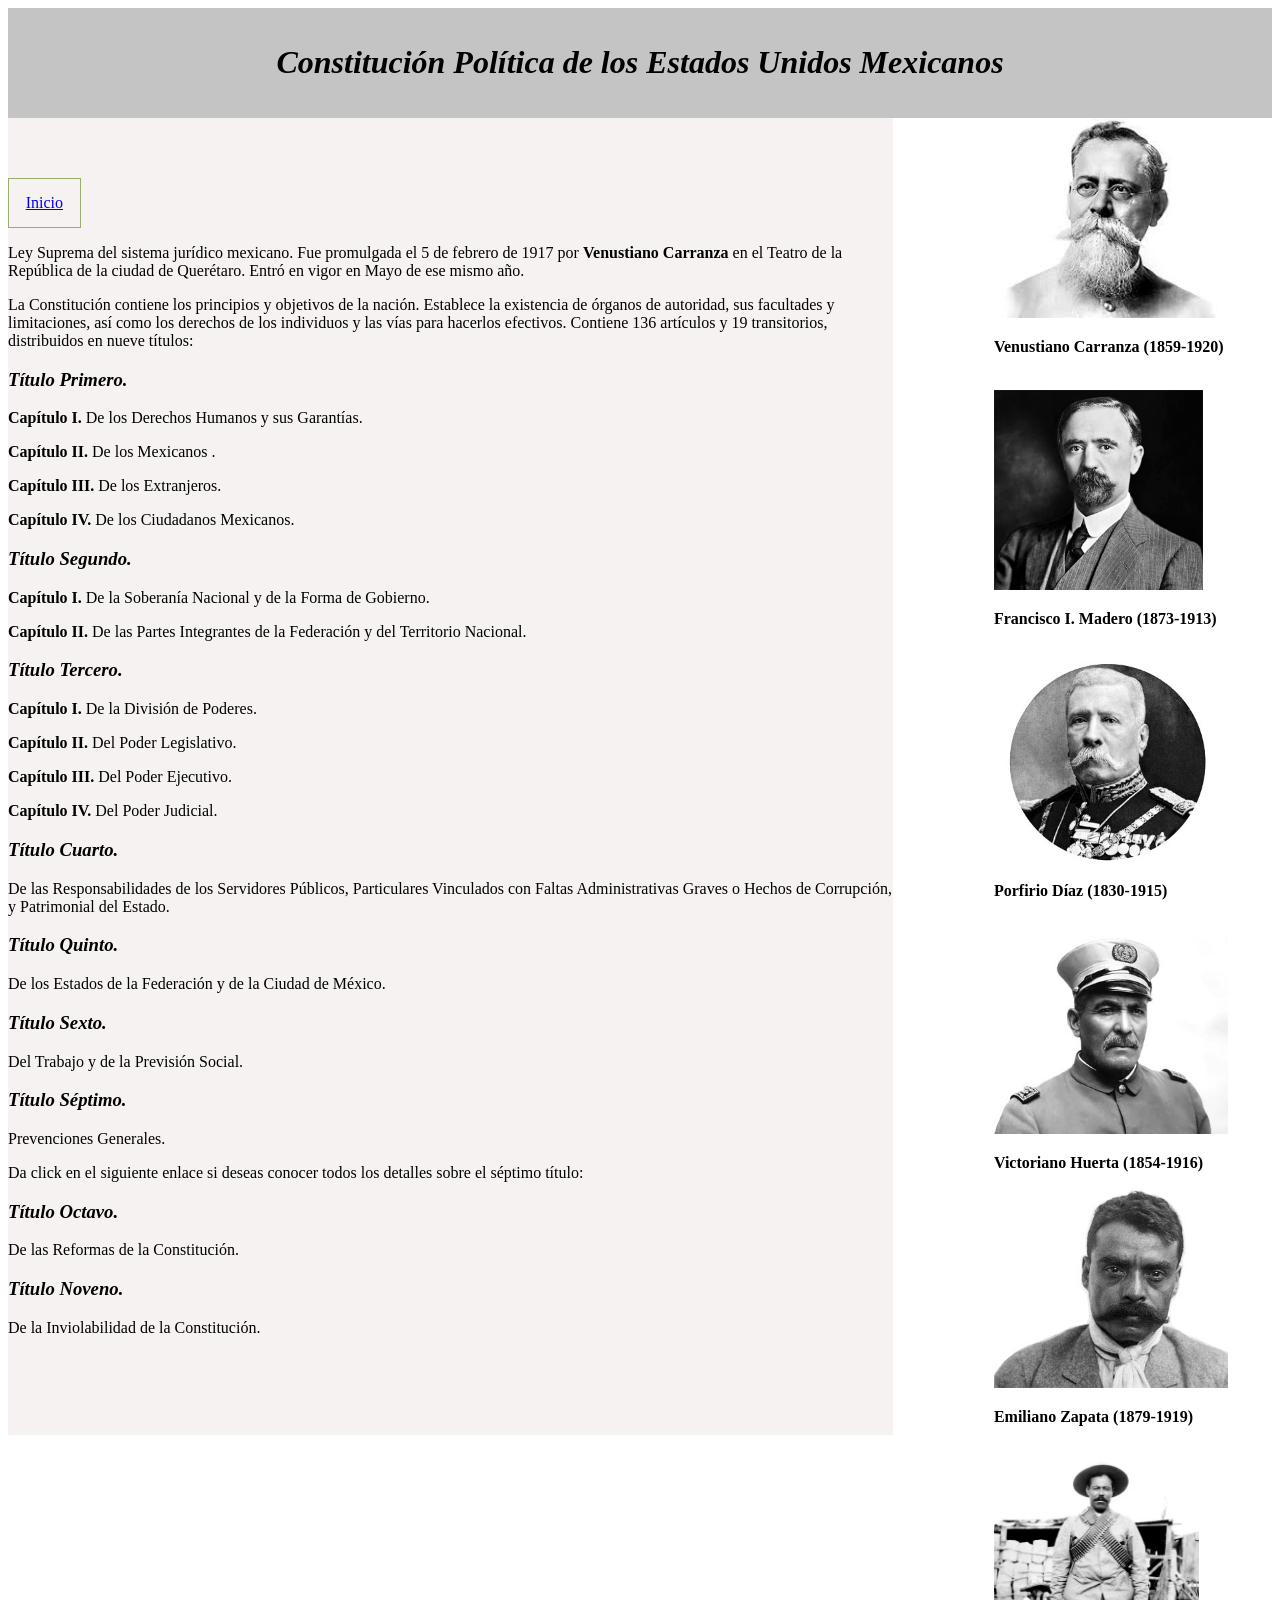
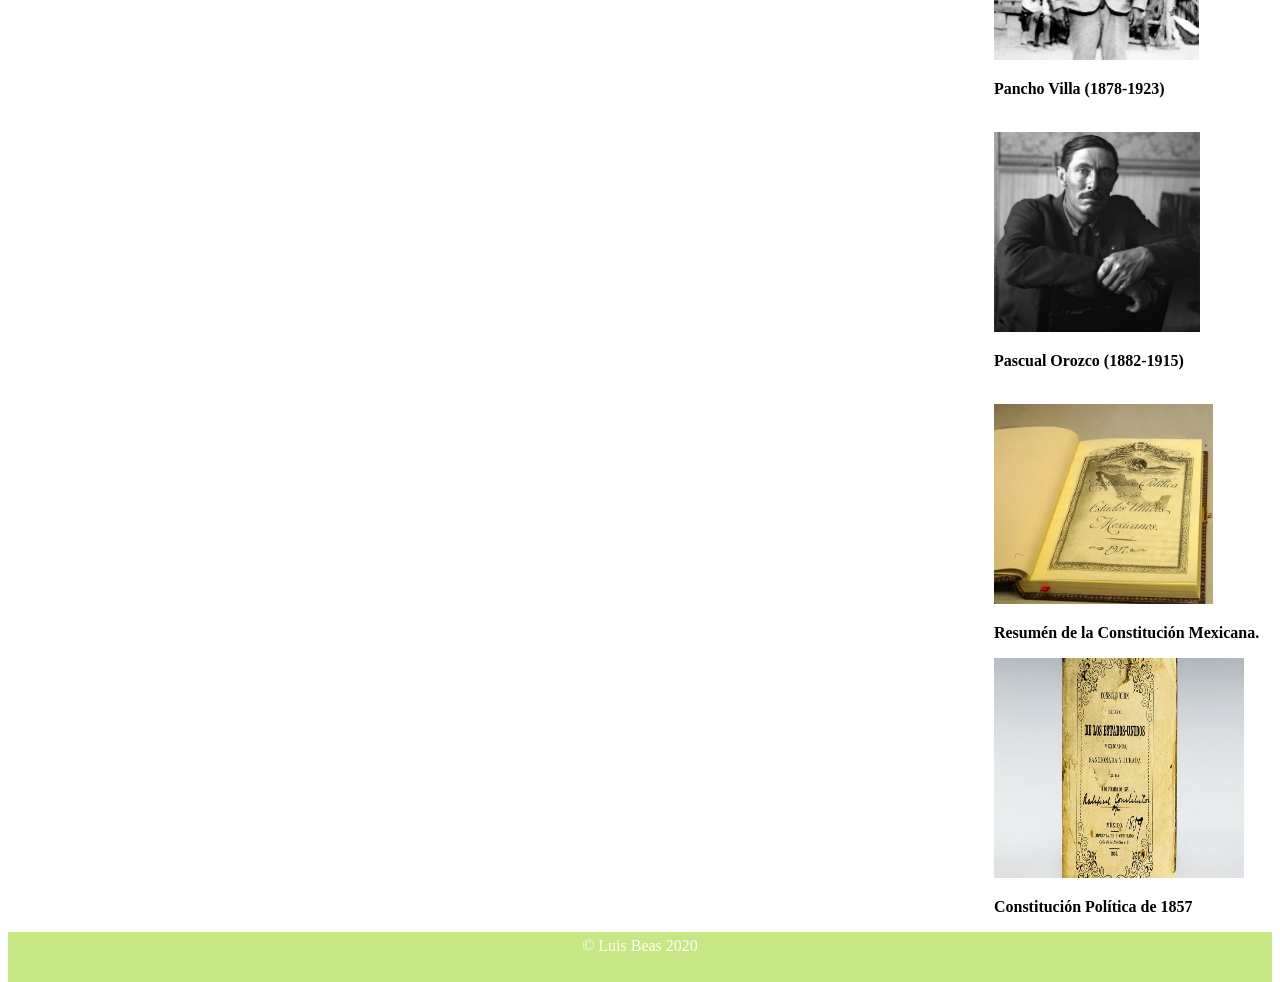
<file: index.html>
<!DOCTYPE html>
<html lang="es">
<head>
<meta charset="UTF-8">
<title>La Constituci&oacute;n Mexicana</title>
<link rel="stylesheet" href="CSS/config.css">
</head>
<body>
<header>
<h1><center><i>Constituci&oacute;n Pol&iacute;tica de los Estados Unidos Mexicanos</i></center></h1>
</header>
<section>
<li><center>
<a href="index.html">Inicio</a>
</center></li>
<p>
Ley Suprema del sistema jur&iacute;dico mexicano. Fue promulgada el 5 de febrero de 1917 por <strong>Venustiano Carranza</strong> en el Teatro de la Rep&uacute;blica de la ciudad de Quer&eacute;taro. Entr&oacute; en vigor en Mayo de ese mismo año.
</p>

<p>
La Constituci&oacute;n contiene los principios y objetivos de la naci&oacute;n. Establece la existencia de &oacute;rganos de autoridad, sus facultades y limitaciones, as&iacute; como los derechos de los individuos y las v&iacute;as para hacerlos efectivos. Contiene 136 artículos y 19 transitorios, distribuidos en nueve t&iacute;tulos: </p>
<h3><i>
T&iacute;tulo Primero. </i></h3>
<p><b>
Cap&iacute;tulo I.</b> De los Derechos Humanos y sus Garant&iacute;as.</p>
<p><b>
Cap&iacute;tulo II.</b> De los Mexicanos .</p>
<p><b>
Cap&iacute;tulo III.</b> De los Extranjeros.</p>
<p><b>
Cap&iacute;tulo IV.</b> De los Ciudadanos Mexicanos.</p>

<h3><i>
T&iacute;tulo Segundo.</i></h3> 
<p><b>
Cap&iacute;tulo I.</b> De la Soberan&iacute;a Nacional y de la Forma de Gobierno.</p>
<p><b>
Cap&iacute;tulo II.</b> De las Partes Integrantes de la Federaci&oacute;n y del Territorio Nacional.</p>

<h3><i>
T&iacute;tulo Tercero.</i></h3> 
<p><b>
Cap&iacute;tulo I.</b> De la Divisi&oacute;n de Poderes.</p>
<p><b>
Cap&iacute;tulo II.</b> Del Poder Legislativo.</p>
<p><b>
Cap&iacute;tulo III.</b> Del Poder Ejecutivo.</p>
<p><b>
Cap&iacute;tulo IV.</b> Del Poder Judicial.</p>

<h3><i>
T&iacute;tulo Cuarto. </i></h3> De las Responsabilidades de los Servidores P&uacute;blicos, Particulares Vinculados con Faltas Administrativas Graves o Hechos de Corrupci&oacute;n, y Patrimonial del Estado. </p>

<h3><i>
T&iacute;tulo Quinto.</i></h3> De los Estados de la Federaci&oacute;n y de la Ciudad de M&eacute;xico.</p>

<h3><i>
T&iacute;tulo Sexto.</i></h3> Del Trabajo y de la Previsi&oacute;n Social.</p>

<h3><i>
T&iacute;tulo S&eacute;ptimo.</i></h3> Prevenciones Generales.</p>
<p>Da click en el siguiente enlace si deseas conocer todos los detalles sobre el s&eacute;ptimo t&iacute;tulo: </p>

<h3><i>
T&iacute;tulo Octavo.</i></h3> De las Reformas de la Constituci&oacute;n.</p>

<h3><i>
T&iacute;tulo Noveno.</i></h3> De la Inviolabilidad de la Constituci&oacute;n.</p>

<br>
<br>

</p>
</section>
<aside>
<a href="VC.html" target="_blank"> <img SRC="IMG/VC.jpg" height="200px"> </a>
<p><strong>Venustiano Carranza (1859-1920)</strong></p><br>
<a href="FIM.html" target="_blank"> <img src="IMG/FIM.jpg" height="200px"> </a>
<p><strong>Francisco I. Madero (1873-1913)</strong></p><br>
<a href="PD.html" target="_blank"> <img src="IMG/PD.jpg" height="200px"> </a>
<p><strong>Porfirio D&iacute;az (1830-1915)</strong></p><br>
<a href="VH.html" target="_blank"> <img src="IMG/VH.jpg" height="200px"> </a>
<p><strong>Victoriano Huerta (1854-1916)</strong></p>
<a href="EZ.html" target="_blank"> <img src="IMG/EZ.jpg" height="200px"> </a>
<p><strong>Emiliano Zapata (1879-1919)</strong></p><br>
<a href="PV.html" target="_blank"> <img src="IMG/PV.jpg" height="200px"> </a>
<p><strong>Pancho Villa (1878-1923)</strong></p><br>
<a href="PO.html" target="_blank"> <img SRC="IMG/PO.jpg" height="200px"> </a>
<p><strong>Pascual Orozco (1882-1915)</strong></p><br>
<a href="RESCON.html" target="_blank"> <img src="IMG/CM2.jpg" height="200px"> </a>
<p><strong>Resum&eacute;n de la Constituci&oacute;n Mexicana. </strong></p>
<a href="RESCON57.html" target="_blank"> <img src="IMG/CM57.jpg" height="220px" width="250px"> </a>
<p><strong>Constituci&oacute;n Pol&iacute;tica de 1857</strong></p>

</aside>
<footer>
&copy; Luis Beas 2020
</footer>
</file>
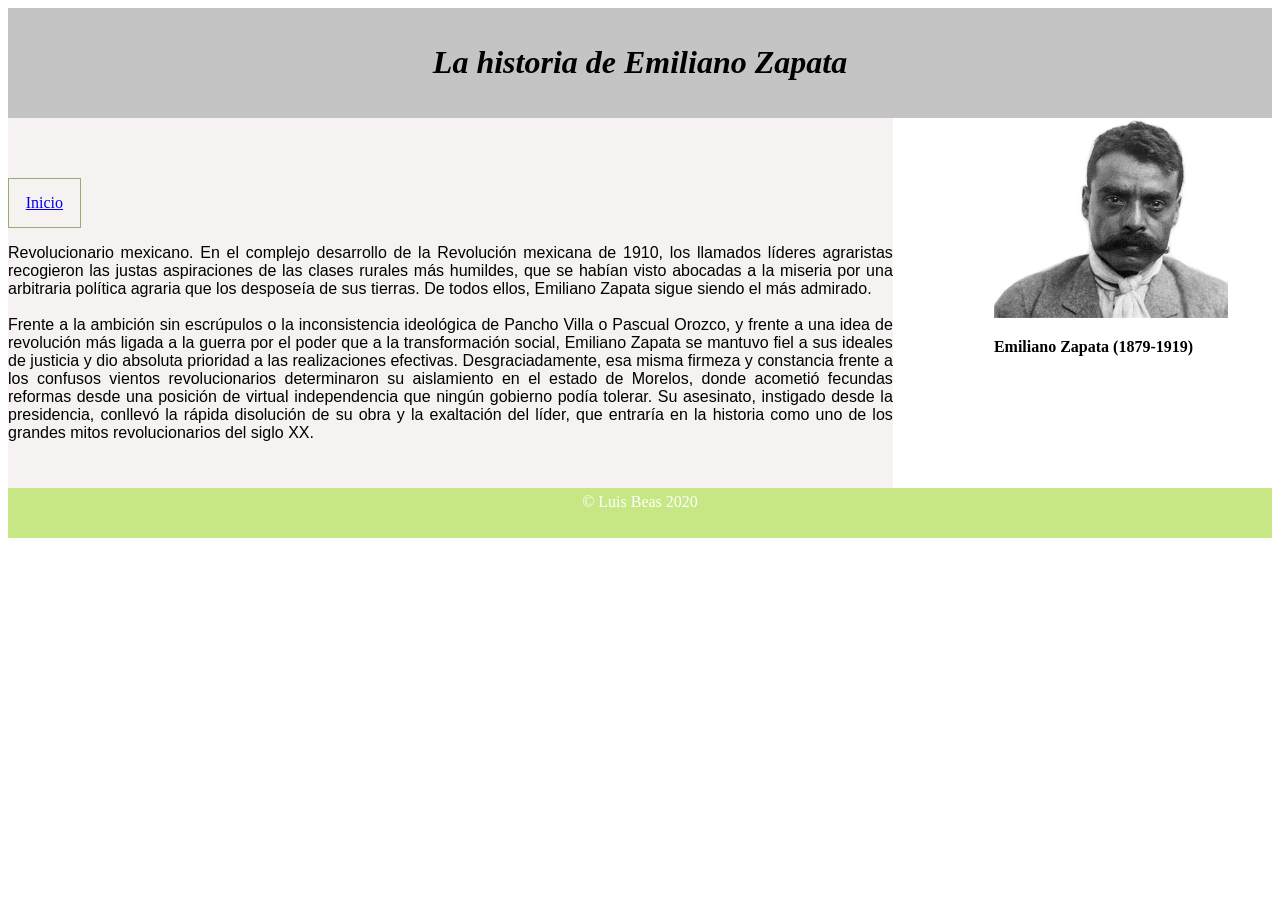
<file: EZ.html>
<!DOCTYPE html>
<html lang="es">
<head>
<meta charset="UTF-8">
<title>Emiliano Zapata</title>
<link rel="stylesheet" href="CSS/config.css">
</head>
<body>
<header>
<h1><center><i>La historia de Emiliano Zapata</i></center></h1>
</header>
<section>
<li><center>
<a href="index.html">Inicio</a>
</center></li>
<p id="LETRA"> 
Revolucionario mexicano. En el complejo desarrollo de la Revoluci&oacute;n mexicana de 1910, los llamados l&iacute;deres agraristas recogieron las justas aspiraciones
de las clases rurales m&aacute;s humildes, que se hab&iacute;an visto abocadas a la miseria por una arbitraria pol&iacute;tica agraria que los despose&iacute;a de sus tierras.
De todos ellos, Emiliano Zapata sigue siendo el m&aacute;s admirado. <br> <br>
Frente a la ambici&oacute;n sin escr&uacute;pulos o la inconsistencia ideol&oacute;gica de Pancho Villa o Pascual Orozco, y frente a una idea de revoluci&oacute;n m&aacute;s ligada a la guerra
por el poder que a la transformaci&oacute;n social, Emiliano Zapata se mantuvo fiel a sus ideales de justicia y dio absoluta prioridad a las realizaciones efectivas.
Desgraciadamente, esa misma firmeza y constancia frente a los confusos vientos revolucionarios determinaron su aislamiento en el estado de Morelos,
donde acometi&oacute; fecundas reformas desde una posici&oacute;n de virtual independencia que ning&uacute;n gobierno pod&iacute;a tolerar. Su asesinato, instigado desde la presidencia, 
conllev&oacute; la r&aacute;pida disoluci&oacute;n de su obra y la exaltaci&oacute;n del l&iacute;der, que entrar&iacute;a en la historia como uno de los grandes mitos revolucionarios del siglo XX.
</p>
</section>
<aside>
<img src="IMG/EZ.jpg" height="200px">
<p><strong>Emiliano Zapata (1879-1919)</strong></p><br>
</aside>
<footer>
&copy; Luis Beas 2020
</footer>
</file>
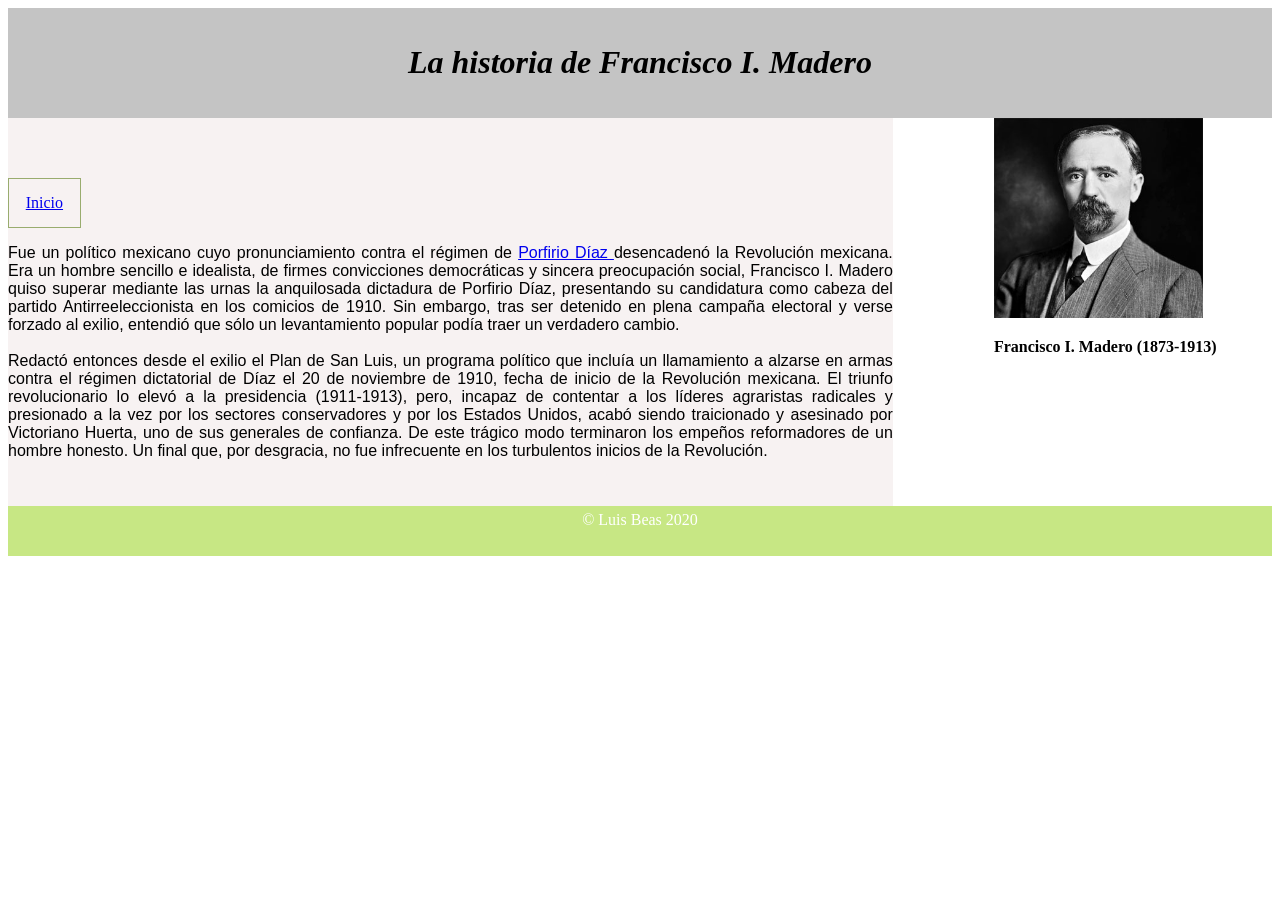
<file: FIM.html>
<!DOCTYPE html>
<html lang="es">
<head>
<meta charset="UTF-8">
<title>Francisco I. Madero</title>
<link rel="stylesheet" href="CSS/config.css">
</head>
<body>
<header>
<h1><center><i>La historia de Francisco I. Madero</i></center></h1>
</header>
<section>
<li><center>
<a href="index.html">Inicio</a>
</center></li>
<p id="LETRA"> Fue un pol&iacute;tico mexicano cuyo pronunciamiento contra el r&eacute;gimen de <a href="PD.html" target="_blank">Porfirio D&iacute;az </a>  desencaden&oacute; la Revoluci&oacute;n mexicana.
Era un hombre sencillo e idealista, de firmes convicciones democr&aacute;ticas y sincera preocupaci&oacute;n social, Francisco I. Madero quiso superar
mediante las urnas la anquilosada dictadura de Porfirio D&iacute;az, presentando su candidatura como cabeza del partido Antirreeleccionista en los comicios 
de 1910. Sin embargo, tras ser detenido en plena campaña electoral y verse forzado al exilio, entendi&oacute; que s&oacute;lo un levantamiento popular pod&iacute;a
traer un verdadero cambio. <br> 
<br>
Redact&oacute; entonces desde el exilio el Plan de San Luis, un programa pol&iacute;tico que inclu&iacute;a un llamamiento a alzarse en armas contra el r&eacute;gimen dictatorial de D&iacute;az
el 20 de noviembre de 1910, fecha de inicio de la Revoluci&oacute;n mexicana. El triunfo revolucionario lo elev&oacute; a la presidencia (1911-1913), pero, 
incapaz de contentar a los l&iacute;deres agraristas radicales y presionado a la vez por los sectores conservadores y por los Estados Unidos,
acab&oacute; siendo traicionado y asesinado por Victoriano Huerta, uno de sus generales de confianza.
De este tr&aacute;gico modo terminaron los empeños reformadores de un hombre honesto. Un final que, por desgracia, no fue infrecuente en los turbulentos inicios de la Revoluci&oacute;n.
</p>
</section>
<aside>
<img src="IMG/FIM.jpg" height="200px">
<p><strong> Francisco I. Madero (1873-1913) </strong></p>
</aside>
<footer>
&copy; Luis Beas 2020

</footer>
</file>
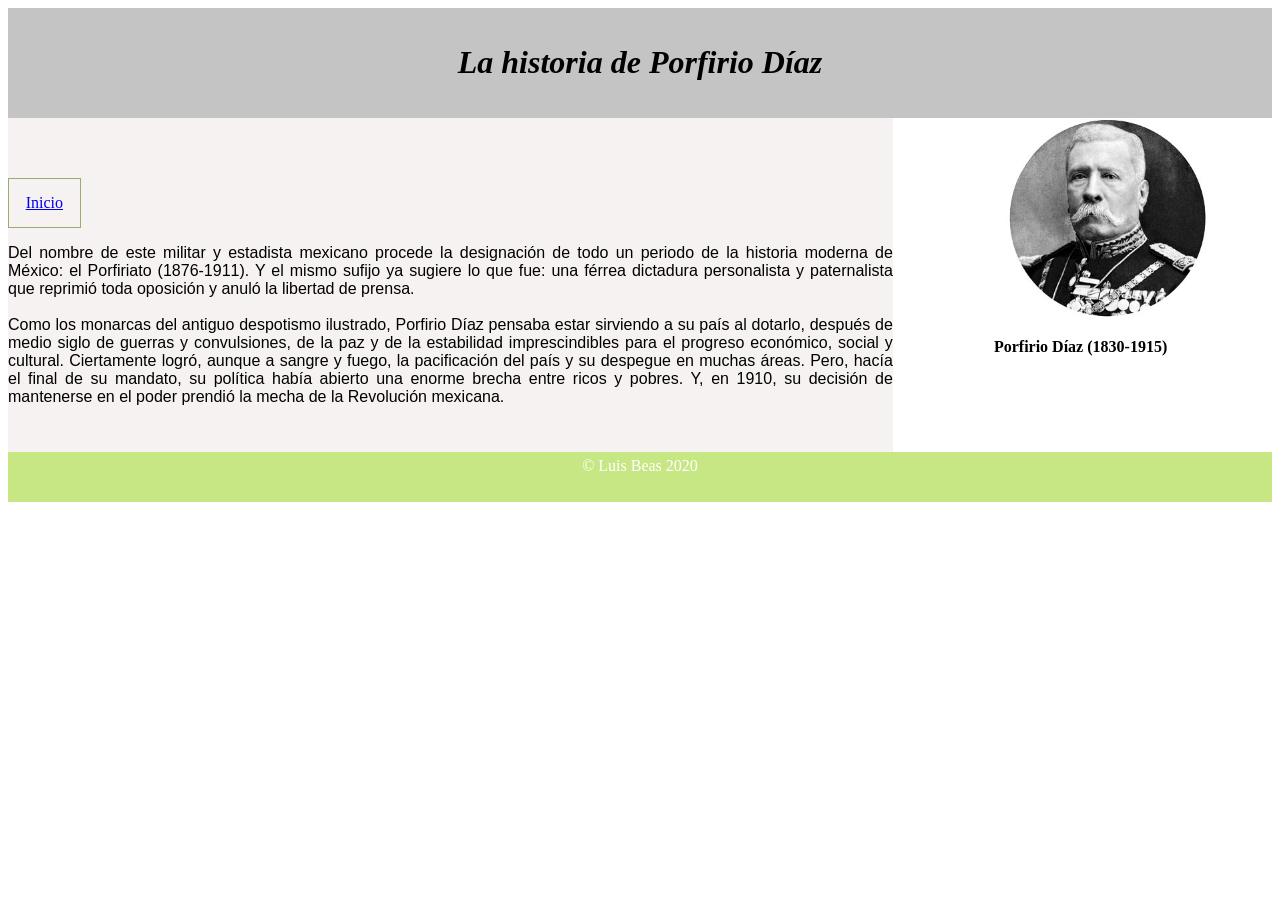
<file: PD.html>
<!DOCTYPE html>
<html lang="es">
<head>
<meta charset="UTF-8">
<title>Porfirio D&iacute;az</title>
<link rel="stylesheet" href="CSS/config.css">
</head>
<body>
<header>
<h1><center><i>La historia de Porfirio D&iacute;az</i></center></h1>
</header>
<section>
<li><center>
<a href="index.html">Inicio</a>
</center></li>
<p id="LETRA"> Del nombre de este militar y estadista mexicano procede la designaci&oacute;n de todo un periodo de la historia moderna de M&eacute;xico: el Porfiriato (1876-1911).
Y el mismo sufijo ya sugiere lo que fue: una f&eacute;rrea dictadura personalista y paternalista que reprimi&oacute; toda oposici&oacute;n y anul&oacute; la libertad de prensa.
<br> <br>
Como los monarcas del antiguo despotismo ilustrado, Porfirio D&iacute;az pensaba estar sirviendo a su pa&iacute;s al dotarlo, despu&eacute;s de medio siglo de guerras y convulsiones,
de la paz y de la estabilidad imprescindibles para el progreso econ&oacute;mico, social y cultural. Ciertamente logr&oacute;, aunque a sangre y fuego, la pacificaci&oacute;n del pa&iacute;s
y su despegue en muchas &aacute;reas. Pero, hac&iacute;a el final de su mandato, su pol&iacute;tica hab&iacute;a abierto una enorme brecha entre ricos y pobres.
Y, en 1910, su decisi&oacute;n de mantenerse en el poder prendi&oacute; la mecha de la Revoluci&oacute;n mexicana.
</p>
</section>
<aside>
<img src="IMG/PD.jpg" height="200px">
<p><strong>Porfirio D&iacute;az (1830-1915)</strong></p><br>
</aside>
<footer>
&copy; Luis Beas 2020
</footer>
</file>
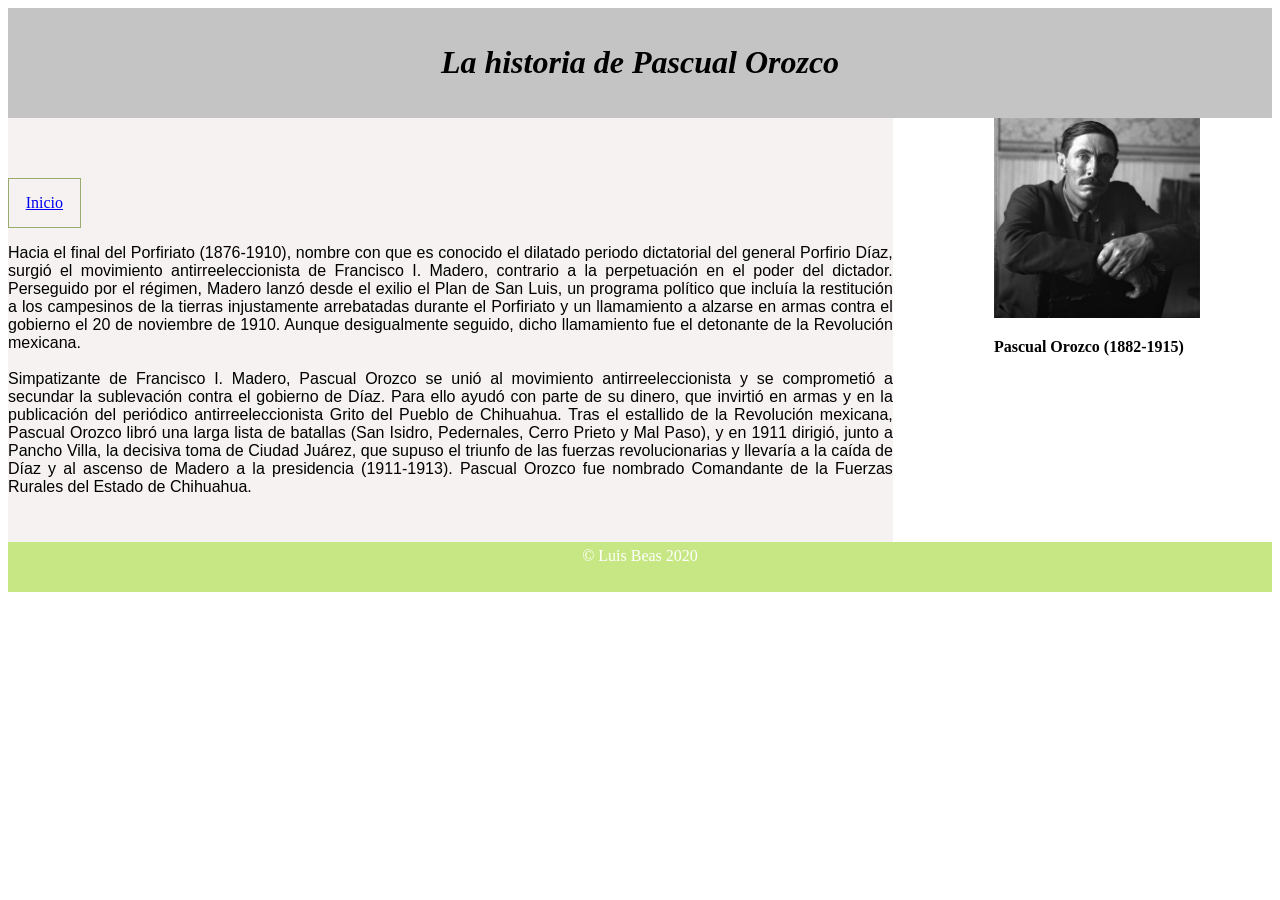
<file: PO.html>
<!DOCTYPE html>
<html lang="es">
<head>
<meta charset="UTF-8">
<title>Pascual Orozco</title>
<link rel="stylesheet" href="CSS/config.css">
</head>
<body>
<header>
<h1><center><i>La historia de Pascual Orozco</i></center></h1>
</header>
<section>
<li><center>
<a href="index.html">Inicio</a>
</center></li>
<p id="LETRA">
Hacia el final del Porfiriato (1876-1910), nombre con que es conocido el dilatado periodo dictatorial del general Porfirio D&iacute;az, surgi&oacute; el movimiento
antirreeleccionista de Francisco I. Madero, contrario a la perpetuaci&oacute;n en el poder del dictador. Perseguido por el r&eacute;gimen, Madero lanz&oacute; desde el exilio el 
Plan de San Luis, un programa pol&iacute;tico que inclu&iacute;a la restituci&oacute;n a los campesinos de la tierras injustamente arrebatadas durante el Porfiriato y un 
llamamiento a alzarse en armas contra el gobierno el 20 de noviembre de 1910. Aunque desigualmente seguido, dicho llamamiento fue el detonante de la 
Revoluci&oacute;n mexicana. <br> <br>
Simpatizante de Francisco I. Madero, Pascual Orozco se uni&oacute; al movimiento antirreeleccionista y se comprometi&oacute; a secundar la sublevaci&oacute;n contra el gobierno 
de D&iacute;az. Para ello ayud&oacute; con parte de su dinero, que invirti&oacute; en armas y en la publicaci&oacute;n del peri&oacute;dico antirreeleccionista Grito del Pueblo de Chihuahua.
Tras el estallido de la Revoluci&oacute;n mexicana, Pascual Orozco libr&oacute; una larga lista de batallas (San Isidro, Pedernales, Cerro Prieto y Mal Paso), 
y en 1911 dirigi&oacute;, junto a Pancho Villa, la decisiva toma de Ciudad Juárez, que supuso el triunfo de las fuerzas revolucionarias y llevar&iacute;a a la ca&iacute;da 
de D&iacute;az y al ascenso de Madero a la presidencia (1911-1913). Pascual Orozco fue nombrado Comandante de la Fuerzas Rurales del Estado de Chihuahua.
</p>
</section>
<aside>
<img SRC="IMG/PO.jpg" height="200px">
<p><strong>Pascual Orozco (1882-1915)</strong></p>
</aside>
<footer>
&copy; Luis Beas 2020
</footer>
</file>
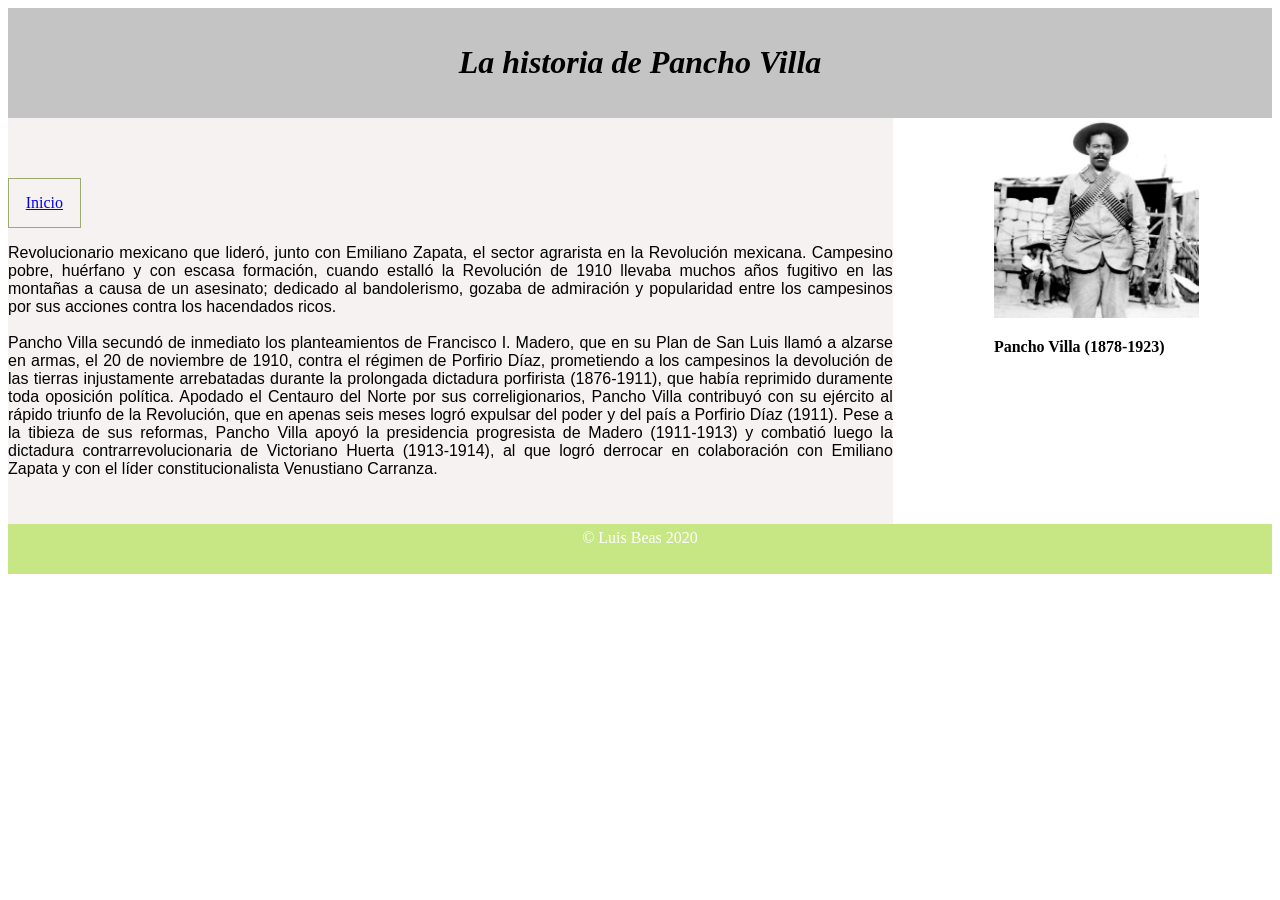
<file: PV.html>
<!DOCTYPE html>
<html lang="es">
<head>
<meta charset="UTF-8">
<title>Pancho Villa</title>
<link rel="stylesheet" href="CSS/config.css">
</head>
<body>
<header>
<h1><center><i>La historia de Pancho Villa</i></center></h1>
</header>
<section>
<li><center>
<a href="index.html">Inicio</a>
</center></li>
<p id="LETRA"> 
Revolucionario mexicano que lider&oacute;, junto con Emiliano Zapata, el sector agrarista en la Revoluci&oacute;n mexicana. Campesino pobre, hu&eacute;rfano y con escasa formaci&oacute;n,
cuando estall&oacute; la Revoluci&oacute;n de 1910 llevaba muchos años fugitivo en las montañas a causa de un asesinato; dedicado al bandolerismo, gozaba de admiraci&oacute;n
y popularidad entre los campesinos por sus acciones contra los hacendados ricos. <br><br>
Pancho Villa secund&oacute; de inmediato los planteamientos de Francisco I. Madero, que en su Plan de San Luis llam&oacute; a alzarse en armas, el 20 de noviembre de 1910,
contra el r&eacute;gimen de Porfirio D&iacute;az, prometiendo a los campesinos la devoluci&oacute;n de las tierras injustamente arrebatadas durante la prolongada dictadura porfirista
(1876-1911), que hab&iacute;a reprimido duramente toda oposici&oacute;n pol&iacute;tica. Apodado el Centauro del Norte por sus correligionarios, Pancho Villa contribuy&oacute; con su
ej&eacute;rcito al r&aacute;pido triunfo de la Revoluci&oacute;n, que en apenas seis meses logr&oacute; expulsar del poder y del pa&iacute;s a Porfirio D&iacute;az (1911).
Pese a la tibieza de sus reformas, Pancho Villa apoy&oacute; la presidencia progresista de Madero (1911-1913) y combati&oacute; luego la dictadura contrarrevolucionaria
de Victoriano Huerta (1913-1914), al que logr&oacute; derrocar en colaboración con Emiliano Zapata y con el líder constitucionalista Venustiano Carranza.
</p>
</section>
<aside>
<img src="IMG/PV.jpg" height="200px">
<p><strong>Pancho Villa (1878-1923)</strong></p><br>
</aside>
<footer>
&copy; Luis Beas 2020
</footer>
</file>
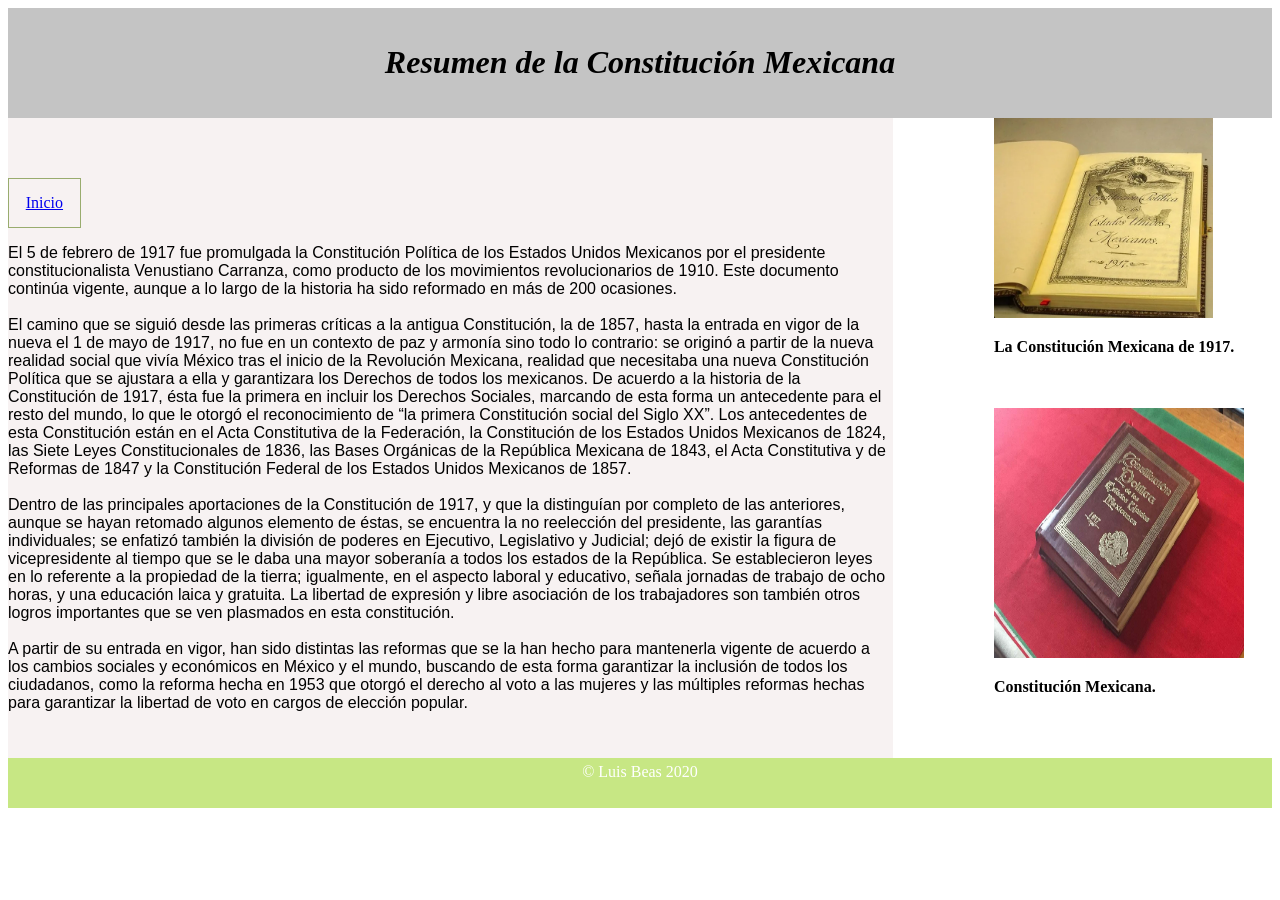
<file: RESCON.html>
<!DOCTYPE html>
<html lang="es">
<head>
<meta charset="UTF-8">
<title>Constituci&oacute;n Mexicana</title>
<link rel="stylesheet" href="CSS/config.css">
</head>
<body>
<header>
<h1><center><i>Resumen de la Constituci&oacute;n Mexicana</i></center></h1>
</header>
<section>
<li><center>
<a href="index.html">Inicio</a>
</center></li>
<p id="RESUMEN">
El 5 de febrero de 1917 fue promulgada la Constituci&oacute;n Pol&iacute;tica de los Estados Unidos Mexicanos por el presidente constitucionalista Venustiano Carranza,
como producto de los movimientos revolucionarios de 1910. Este documento contin&uacute;a vigente, aunque a lo largo de la historia 
ha sido reformado en m&aacute;s de 200 ocasiones. <br> <br>
El camino que se sigui&oacute; desde las primeras cr&iacute;ticas a la antigua Constituci&oacute;n, la de 1857, hasta la entrada en vigor de la nueva el 1 de mayo de 1917, 
no fue en un contexto de paz y armon&iacute;a sino todo lo contrario: se origin&oacute; a partir de la nueva realidad social que viv&iacute;a México tras el inicio 
de la Revoluci&oacute;n Mexicana, realidad que necesitaba una nueva Constituci&oacute;n Pol&iacute;tica que se ajustara a ella y garantizara los Derechos de todos los mexicanos.
De acuerdo a la historia de la Constituci&oacute;n de 1917, &eacute;sta fue la primera en incluir los Derechos Sociales, marcando de esta forma un antecedente 
para el resto del mundo, lo que le otorg&oacute; el reconocimiento de “la primera Constituci&oacute;n social del Siglo XX”.
Los antecedentes de esta Constituci&oacute;n están en el Acta Constitutiva de la Federaci&oacute;n, la Constituci&oacute;n de los Estados Unidos Mexicanos de 1824, 
las Siete Leyes Constitucionales de 1836, las Bases Org&aacute;nicas de la Rep&uacute;blica Mexicana de 1843, el Acta Constitutiva y de Reformas de 1847 y 
la Constituci&oacute;n Federal de los Estados Unidos Mexicanos de 1857. <br> <br>
Dentro de las principales aportaciones de la Constituci&oacute;n de 1917, y que la distingu&iacute;an por completo de las anteriores, aunque se hayan retomado
algunos elemento de &eacute;stas, se encuentra la no reelecci&oacute;n del presidente, las garant&iacute;as individuales; se enfatiz&oacute; tambi&eacute;n la divisi&oacute;n de poderes 
en Ejecutivo, Legislativo y Judicial; dej&oacute; de existir la figura de vicepresidente al tiempo que se le daba una mayor soberan&iacute;a a todos los estados 
de la Rep&uacute;blica.
Se establecieron leyes en lo referente a la propiedad de la tierra; igualmente, en el aspecto laboral y educativo, señala jornadas de trabajo de ocho 
horas, y una educaci&oacute;n laica y gratuita. La libertad de expresi&oacute;n y libre asociaci&oacute;n de los trabajadores son tambi&eacute;n otros logros importantes que 
se ven plasmados en esta constituci&oacute;n. <br> <br>
A partir de su entrada en vigor, han sido distintas las reformas que se la han hecho para mantenerla vigente de acuerdo a los cambios sociales 
y econ&oacute;micos en M&eacute;xico y el mundo, buscando de esta forma garantizar la inclusi&oacute;n de todos los ciudadanos, como la reforma hecha en 1953 que otorg&oacute; 
el derecho al voto a las mujeres y las m&uacute;ltiples reformas hechas para garantizar la libertad de voto en cargos de elecci&oacute;n popular.
</p>
</section>
<aside>
<img src="IMG/CM2.jpg" height="200px"> 
<p><strong>La Constituci&oacute;n Mexicana de 1917. </strong></p> <br><br>
<img height="250" width="250" SRC="IMG/consti.jpg">
<p><strong>Constituci&oacute;n Mexicana.</strong></p>
</aside>
<footer>
&copy; Luis Beas 2020
</footer>
</file>
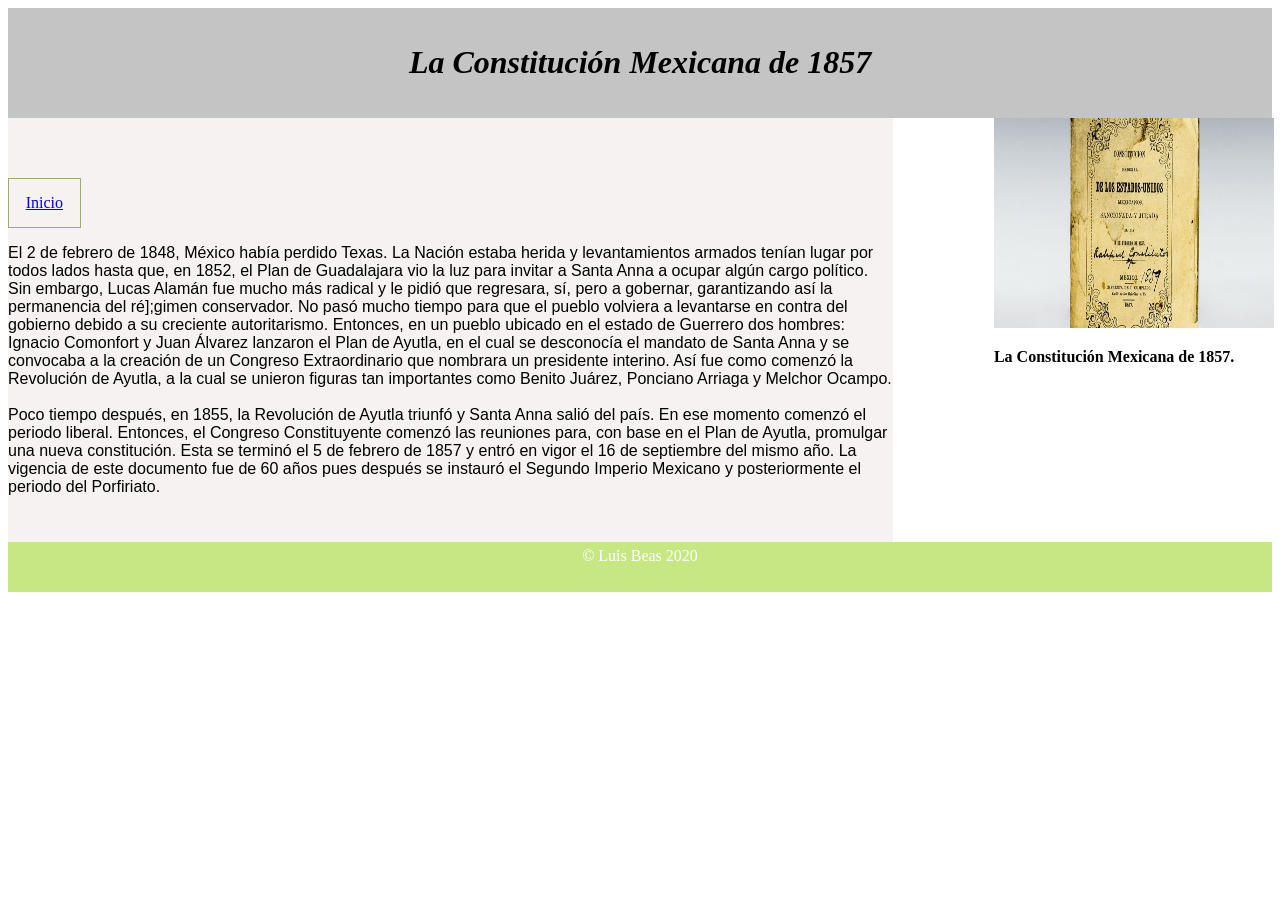
<file: RESCON57.html>
<!DOCTYPE html>
<html lang="es">
<head>
<meta charset="UTF-8">
<title>Constituci&oacute;n Mexicana de 1857</title>
<link rel="stylesheet" href="CSS/config.css">
</head>
<body>
<header>
<h1><center><i>La Constituci&oacute;n Mexicana de 1857</i></center></h1>
</header>
<section>
<li><center>
<a href="index.html">Inicio</a>
</center></li>
<p id="RESUMEN">
El 2 de febrero de 1848, M&eacute;xico hab&iacute;a perdido Texas. La Naci&oacute;n estaba herida y levantamientos armados ten&iacute;an lugar por todos lados hasta que, 
en 1852, el Plan de Guadalajara vio la luz para invitar a Santa Anna a ocupar alg&uacute;n cargo pol&iacute;tico. Sin embargo, Lucas Alam&aacute;n fue mucho m&aacute;s radical 
y le pidi&oacute; que regresara, s&iacute;, pero a gobernar, garantizando as&iacute; la permanencia del r&eacute];gimen conservador.
No pas&oacute; mucho tiempo para que el pueblo volviera a levantarse en contra del gobierno debido a su creciente autoritarismo. Entonces, 
en un pueblo ubicado en el estado de Guerrero dos hombres: Ignacio Comonfort y Juan &Aacute;lvarez lanzaron el Plan de Ayutla, en el cual se desconoc&iacute;a 
el mandato de Santa Anna y se convocaba a la creaci&oacute;n de un Congreso Extraordinario que nombrara un presidente interino. As&iacute; fue como comenz&oacute; 
la Revoluci&oacute;n de Ayutla, a la cual se unieron figuras tan importantes como Benito Ju&aacute;rez, Ponciano Arriaga y Melchor Ocampo. <br> <br>
Poco tiempo despu&eacute;s, en 1855, la Revoluci&oacute;n de Ayutla triunf&oacute; y Santa Anna sali&oacute; del pa&iacute;s. En ese momento comenz&oacute; el periodo liberal. 
Entonces, el Congreso Constituyente comenz&oacute; las reuniones para, con base en el Plan de Ayutla, promulgar una nueva constituci&oacute;n. Esta se termin&oacute; 
el 5 de febrero de 1857 y entr&oacute; en vigor el 16 de septiembre del mismo año.
La vigencia de este documento fue de 60 años pues despu&eacute;s se instaur&oacute; el Segundo Imperio Mexicano y posteriormente el periodo del Porfiriato.
</p>
</section>
<aside>
<img src="IMG/CM57.jpg" height="210px" width="280px"> 
<p><strong>La Constituci&oacute;n Mexicana de 1857. </strong></p> <br><br>

</aside>
<footer>
&copy; Luis Beas 2020
</footer>
</file>
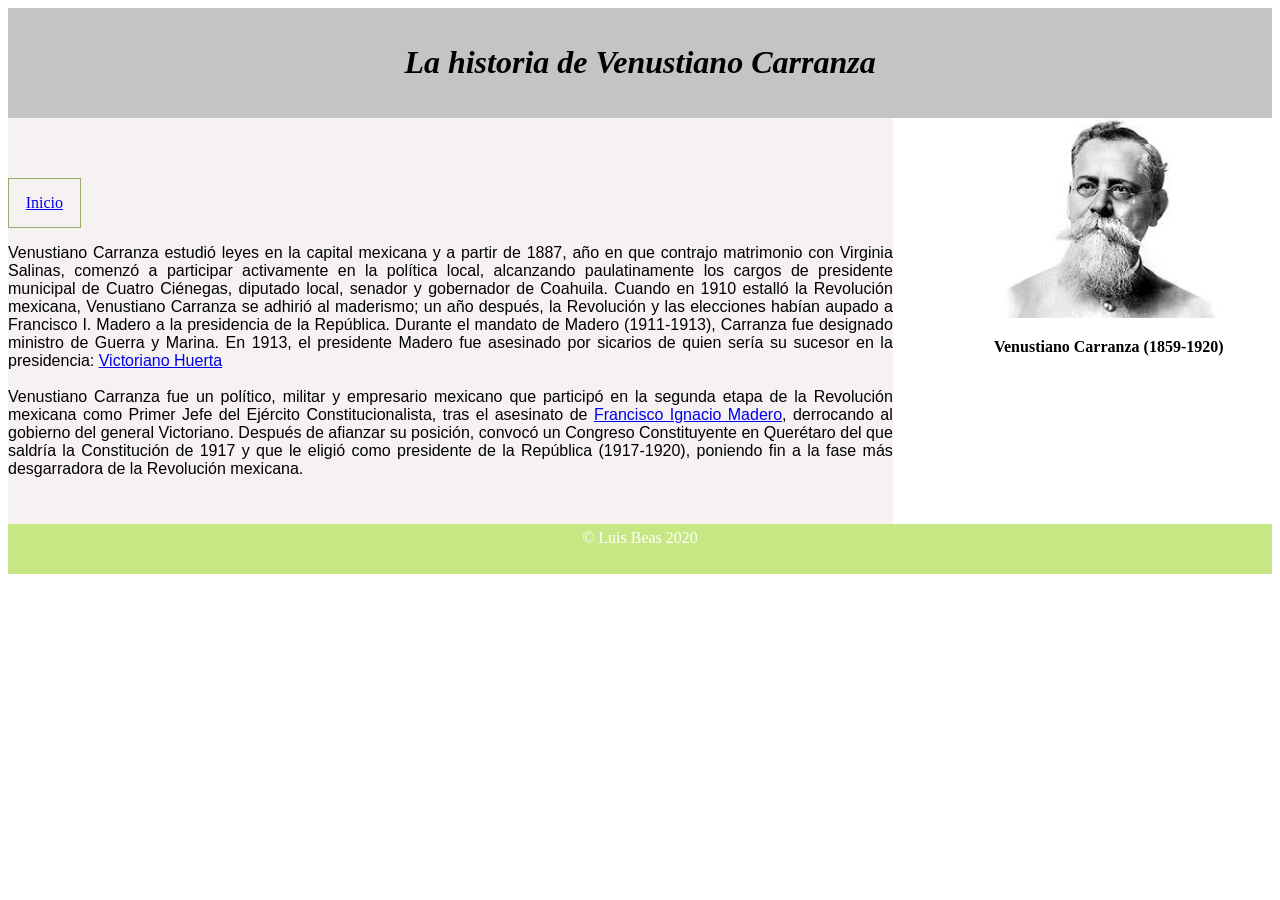
<file: VC.html>
<!DOCTYPE html>
<html lang="es">
<head>
<meta charset="UTF-8">
<title>Venustiano Carranza</title>
<link rel="stylesheet" href="CSS/config.css">
</head>
<body>
<header>
<h1><center><i>La historia de Venustiano Carranza</i></center></h1>
</header>
<section>
<li><center>
<a href="index.html">Inicio</a>
</center></li>
<p id="LETRA">Venustiano Carranza estudi&oacute; leyes en la capital mexicana y a partir de 1887, año en que contrajo matrimonio con Virginia Salinas, comenz&oacute; a participar activamente
en la pol&iacute;tica local, alcanzando paulatinamente los cargos de presidente municipal de Cuatro Ci&eacute;negas, diputado local, senador y gobernador de Coahuila.
Cuando en 1910 estall&oacute; la Revolución mexicana, Venustiano Carranza se adhiri&oacute; al maderismo; un año despu&eacute;s, la Revoluci&oacute;n y las elecciones hab&iacute;an aupado a 
Francisco I. Madero a la presidencia de la Rep&uacute;blica. Durante el mandato de Madero (1911-1913), Carranza fue designado ministro de Guerra y Marina.
En 1913, el presidente Madero fue asesinado por sicarios de quien ser&iacute;a su sucesor en la presidencia: <a href="VH.html" target="_blank"> Victoriano Huerta </a>
<br> <br>
Venustiano Carranza fue un pol&iacute;tico, militar y empresario mexicano que particip&oacute; en la segunda etapa de la Revoluci&oacute;n mexicana como Primer
Jefe del Ej&eacute;rcito Constitucionalista, tras el asesinato de <a href="FIM.html" target="_blank"> Francisco Ignacio Madero</a>, derrocando al gobierno del general Victoriano.
Despu&eacute;s de afianzar su posici&oacute;n, convoc&oacute; un Congreso Constituyente en Quer&eacute;taro del que saldr&iacute;a la Constituci&oacute;n
de 1917 y que le eligi&oacute; como presidente de la Rep&uacute;blica (1917-1920), poniendo fin a la fase m&aacute;s desgarradora de la Revoluci&oacute;n mexicana.


</p>
</section>
<aside>
<img SRC="IMG/VC.jpg" height="200px">
<p><strong>Venustiano Carranza (1859-1920)</strong></p><br>
</aside>
<footer id="2">
&copy; Luis Beas 2020

</footer>
</file>
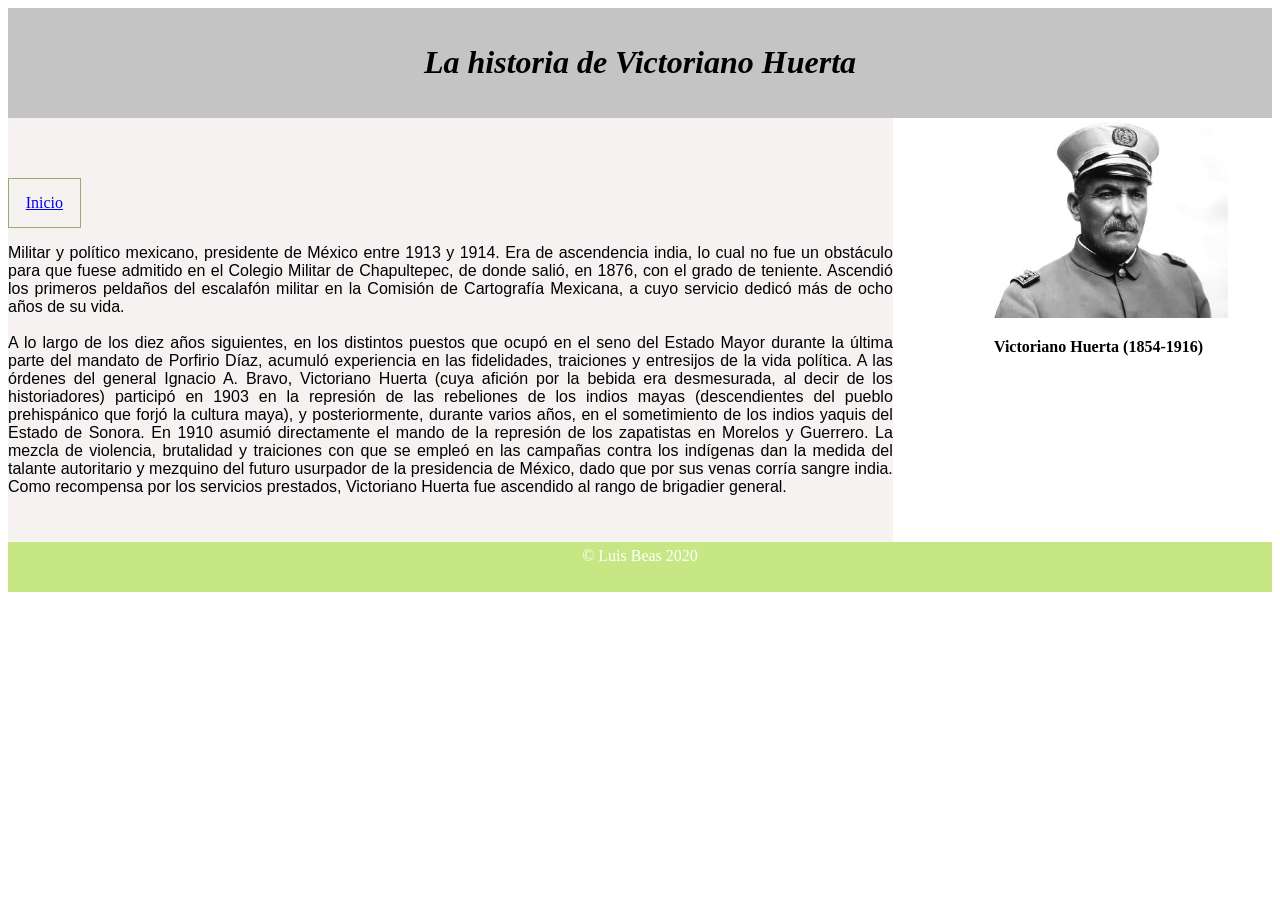
<file: VH.html>
<!DOCTYPE html>
<html lang="es">
<head>
<meta charset="UTF-8">
<title>Victoriano Huerta</title>
<link rel="stylesheet" href="CSS/config.css">
</head>
<body>
<header>
<h1><center><i>La historia de Victoriano Huerta</i></center></h1>
</header>
<section>
<li><center>
<a href="index.html">Inicio</a>
</center></li>
<p id="LETRA">
Militar y pol&iacute;tico mexicano, presidente de M&eacute;xico entre 1913 y 1914. Era de ascendencia india, lo cual no fue un obst&aacute;culo para que fuese admitido en el Colegio Militar
de Chapultepec, de donde sali&oacute;, en 1876, con el grado de teniente. Ascendi&oacute; los primeros peldaños del escalaf&oacute;n militar en la Comisi&oacute;n de Cartograf&iacute;a Mexicana,
a cuyo servicio dedic&oacute; m&aacute;s de ocho años de su vida. <br> <br>
A lo largo de los diez años siguientes, en los distintos puestos que ocup&oacute; en el seno del Estado Mayor durante la &uacute;ltima parte del mandato de Porfirio D&iacute;az,
acumul&oacute; experiencia en las fidelidades, traiciones y entresijos de la vida pol&iacute;tica. A las &oacute;rdenes del general Ignacio A. Bravo, Victoriano Huerta
(cuya afici&oacute;n por la bebida era desmesurada, al decir de los historiadores) particip&oacute; en 1903 en la represi&oacute;n de las rebeliones de los indios mayas 
(descendientes del pueblo prehisp&aacute;nico que forj&oacute; la cultura maya), y posteriormente, durante varios años, en el sometimiento de los indios yaquis del Estado de Sonora.
En 1910 asumi&oacute; directamente el mando de la represi&oacute;n de los zapatistas en Morelos y Guerrero. La mezcla de violencia, brutalidad y traiciones con que se emple&oacute;
en las campañas contra los ind&iacute;genas dan la medida del talante autoritario y mezquino del futuro usurpador de la presidencia de M&eacute;xico, 
dado que por sus venas corr&iacute;a sangre india. Como recompensa por los servicios prestados, Victoriano Huerta fue ascendido al rango de brigadier general.
</p>
</section>
<aside>
<img src="IMG/VH.jpg" height="200 px">
<p><strong>Victoriano Huerta (1854-1916)</strong></p>
</aside>
<footer>
&copy; Luis Beas 2020

</footer>
</file>
<file: CSS/config.css>
html {
height: 100%;
background: white;
}
header {
	display: block;
	background: #C4C4C4;
	padding: 15px 0px;
}
li {
	display: block;
	background: #white;
	text-align: center;
	padding: 15px 0px;
	border: 1px solid #99AC6E;
	width: 8%
	
}
section{
width: 70%;
background: #F7F2F2;
float: left;
overflow: auto;
padding-bottom: 30px;
padding-top: 60px;
}
aside{
display: block;
float: right;
border: 2px gray;
width: 22%;
border: 2px gray;

}
footer{
position: relative;
margin-top: -50px;
height: 40px;
padding: 5px 0px;
clear: both;
background: #C7E784;
text-align: center;
color: #fff;
}

figure {
display: table; margin: 0 auto;
}
h1 {
color: black;
}
h2 {
color: black;	
}
h3 {
color: black;	
}
h4 {
color: black;	
}
p {
	color: black;
	text-align: left;
}

#RESUMEN{
	color: black;
	font-family: arial, sans-serif;
}
#LETRA {
	color: black;
	font-family: arial;
	text-align: justify;
}
</file>
